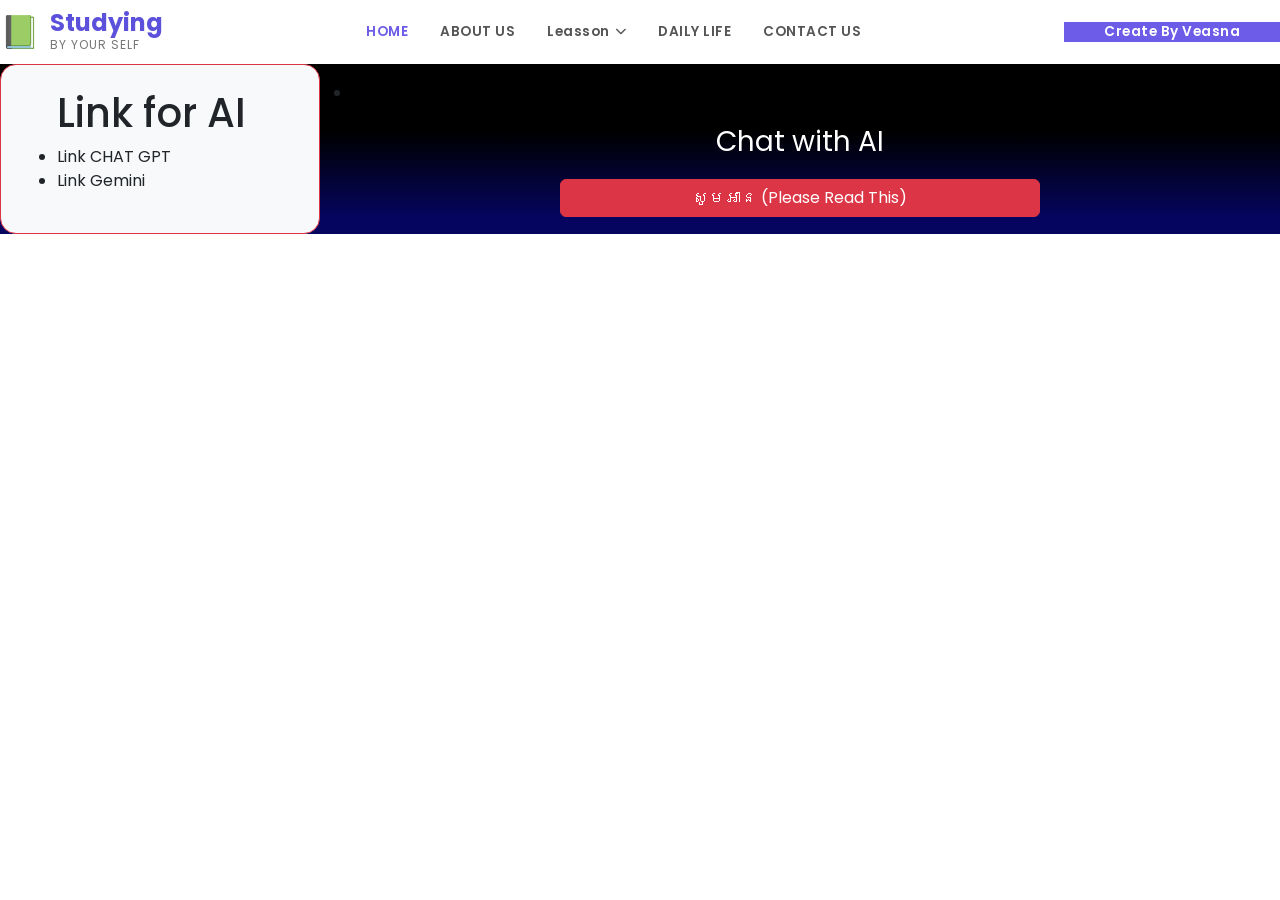
<file: AI.html>
<!DOCTYPE html>
<html lang="en">
<head>
    <meta charset="UTF-8">
    <meta name="viewport" content="width=device-width, initial-scale=1.0">
    <title>Chat With AI</title>
    <link rel="stylesheet" href="https://cdnjs.cloudflare.com/ajax/libs/font-awesome/6.4.0/css/all.min.css">
    <link rel="preconnect" href="https://fonts.googleapis.com">
    <link rel="preconnect" href="https://fonts.gstatic.com" crossorigin>
    <link href="https://fonts.googleapis.com/css2?family=Poppins:wght@300;400;500;600;700&display=swap" rel="stylesheet">
    <link rel="stylesheet" href="AI.css">
    <link rel="stylesheet" href="https://cdn.jsdelivr.net/npm/bootstrap@5.3.8/dist/css/bootstrap.min.css">
    <link rel="stylesheet" href="https://cdn.jsdelivr.net/npm/bootstrap@5.3.8/dist/js/bootstrap.bundle.min.js">
</head>
<body>
    <header class="navbar">
        <div class="logo-container">
            <div class="logo-icon">📗</div>
            <div class="logo-text">
                <span class="brand-title">Studying</span>
                <span class="brand-subtitle">By Your Self</span>
            </div>
        </div>
        
        <nav class="nav-links">
            <a href="index.html" class="active"  >HOME</a>
            <a href="#">ABOUT US</a>
            <a href="#">Leasson <i class="fa-solid fa-chevron-down nav-arrow"></i></a>
            <a href="daily_life.html">DAILY LIFE</a>
            <a href="#">CONTACT US</a>
        </nav>

        <a href="#" class="btn-download">
            Create By Veasna
        </a>
    </header>

    <!-- -------section--------- -->
     <section class="bg">
        <div class="d-flex justify-content-center align-items-center g-2">
            <div class="bg-light w-25 h-auto border rounded-4 border-danger  p-4">
                <ul>
                    <h1>Link for AI </h1>
                    <li>Link CHAT GPT</li>
                    <li>Link Gemini</li>
                </ul>
            </div>

            <!-- break div  -->
            <div class="w-75 h-auto">
                <!--  -->
                <div>
                    <nav class="nav_bar">
                        <ul>
                            <li></li>
                        </ul>
                    </nav>
                </div>
                <!--  -->
                <p class="text-white d-flex justify-content-center align-items-center fs-3 m-3">Chat with AI</p>
                <div id="click_befor_read" class="btn btn-danger d-flex justify-content-center align-items-center m-auto w-50">សូមអាន (Please Read This)</div>
                <div id="click_show" class="click_show">
                    <div class="d-flex justify-content-center align-items-center">
                    <div class="border rounded-2 w-75 h-auto bg-primary m-2">
                    <h2 class="text-warning d-flex justify-content-center align-items-center m-3">Using AI (ការប្រើ AI )</h2>
                    <p style="font-family: Verdana, Geneva, Tahoma, sans-serif;" class="text-white m-2 fs-5">AIបញ្ញាសិប្បនិមិត្តយើងអាចប្រើវាដើម្បីឲ្យវាមានប្រយោជន៍សម្រាប់យើងវាមិនត្រឹមតែអាចជួយដល់ការងារយើងបានតែមួយមុខទេ។វាអាចជួយក្នុងការរៀនភាសាអង់គ្លេស
                        និងការនិយាយនៅក្នុងថ្ងៃរបស់យើងបានបើករណីដែលយើងចេះប្រើវាឲ្យមានប្រយោជន៍។ (<span class="text-danger bg-light">សូមកុំប្រើតែ copy and Paste control + C and control + v</span>)
</p>
                    </div>
                </div>
                </div>
                
            </div>
        </div>
     </section>
     <script src="action_for_AI.js"></script>
     <script src="./CHAT AI/chat_ai1.js"></script>
</body>
</html>
</file>
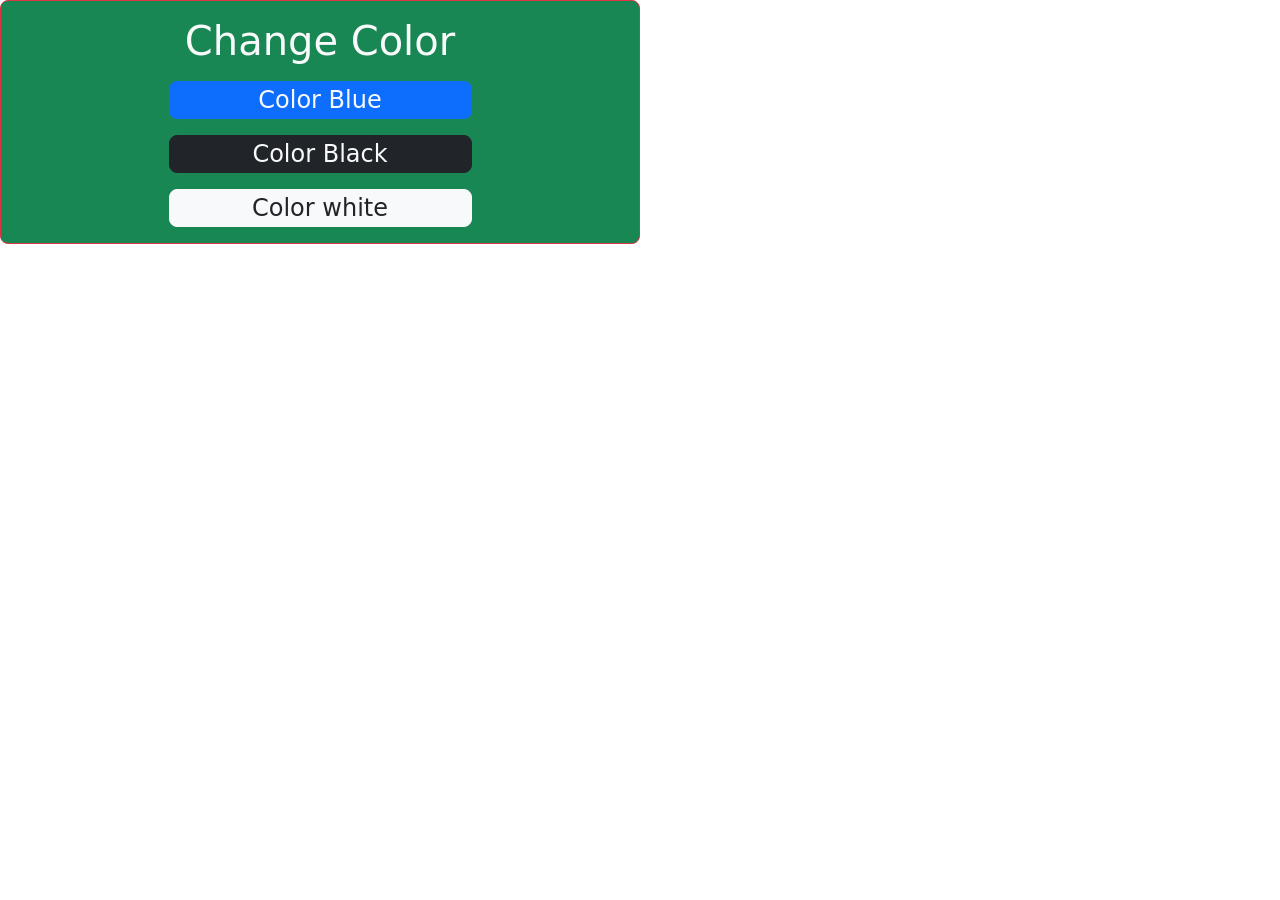
<file: testing.html>
<!DOCTYPE html>
<html lang="en">
<head>
    <meta charset="UTF-8">
    <meta name="viewport" content="width=device-width, initial-scale=1.0">
    <title>Document</title>
    <link href="https://cdn.jsdelivr.net/npm/bootstrap@5.3.8/dist/css/bootstrap.min.css" rel="stylesheet" integrity="sha384-sRIl4kxILFvY47J16cr9ZwB07vP4J8+LH7qKQnuqkuIAvNWLzeN8tE5YBujZqJLB" crossorigin="anonymous">
</head>
<body>
    <div>
        <div class="border rounded-3 border-danger bg-success w-50 h-auto p-3">
            <h1 style="cursor: pointer;" class="d-flex justify-content-center align-items-center m-auto text-light">Change Color</h1>
            <p style="cursor: pointer;" class="border rounded-3 border-primary bg-primary w-50 h-auto mt-3 d-flex justify-content-center align-items-center m-auto fs-4 text-light">Color Blue</p>
            <p style="cursor: pointer;" class="border rounded-3 border-dark bg-dark w-50 h-auto mt-3 d-flex justify-content-center align-items-center m-auto fs-4 text-light">Color Black</p>
            <p style="cursor: pointer;" class="border rounded-3 border-light bg-light w-50 h-auto mt-3 d-flex justify-content-center align-items-center m-auto fs-4 text-dark">Color white</p>

        </div>
    </div>
</body>
</html>
</file>
<file: AI.css>
/* --- Base Reset & Typography --- */
* {
    margin: 0;
    padding: 0;
    box-sizing: border-box;
    font-family: 'Poppins', sans-serif;
}

body {
    background-color: #f8f9fa;
    color: #333;
    overflow-x: hidden;
}

/* --- Navigation Bar --- */
/* .navbar {
    display: flex;
    justify-content: space-between;
    align-items: center;
    background-color: #ffffff;
    padding: 0 0 0 2rem;
    height: 80px;
    box-shadow: 0 2px 10px rgba(0,0,0,0.05);
    width: 100%;
} */

.logo-container {
    display: flex;
    align-items: center;
    gap: 10px;
}

.logo-icon {
    font-size: 2rem;
}

.logo-text {
    display: flex;
    flex-direction: column;
}

.brand-title {
    font-size: 1.5rem;
    font-weight: 700;
    color: #5c51db;
    line-height: 1.1;
}

.brand-subtitle {
    font-size: 0.75rem;
    color: #777;
    text-transform: uppercase;
    letter-spacing: 1px;
}

.nav-links {
    display: flex;
    gap: 2rem;
}

.nav-links a {
    text-decoration: none;
    color: #555;
    font-size: 0.85rem;
    font-weight: 600;
    letter-spacing: 0.5px;
    transition: color 0.3s;
    display: flex;
    align-items: center;
    gap: 5px;
}

.nav-links a:hover, 
.nav-links a.active {
    color: #6c5ce7;
}

.nav-arrow {
    font-size: 0.7rem;
}

.btn-download {
    background-color: #6c5ce7;
    color: #fff;
    text-decoration: none;
    padding: 0 2.5rem;
    height: 100%;
    display: flex;
    align-items: center;
    gap: 10px;
    font-size: 0.85rem;
    font-weight: 600;
    letter-spacing: 0.5px;
    transition: background-color 0.3s;
}

.btn-download:hover {
    background-color: #5b4bc4;
}

/* --- Hero Section --- */
.hero-section {
    position: relative;
    height: calc(100vh - 80px);
    min-height: 600px;
    /* Substitute with your local image URL */
    background-image: url('https://static.vecteezy.com/system/resources/previews/049/936/970/non_2x/student-studying-at-a-desk-with-books-and-a-laptop-vector.jpg');
    background-size: cover;
    background-position: center 25%;
    display: flex;
    align-items: center;
    padding-left: 10%;
    margin-top: 0;
}


.hero-content {
    position: relative;
    z-index: 2;
    color: #ffffff;
    max-width: 600px;
    margin-bottom: 60px; /* Offset to leave room for bottom cards */
}

.hero-tagline {
    font-size: 1.1rem;
    font-weight: 500;
    letter-spacing: 1px;
    margin-bottom: 0.5rem;
}

.hero-title {
    font-size: 3.5rem;
    font-weight: 700;
    line-height: 1.2;
    margin-bottom: 1.5rem;
    text-shadow: 0 2px 4px rgba(0,0,0,0.2);
}

.hero-subtext {
    font-size: 1rem;
    opacity: 0.9;
    margin-bottom: 1rem;
}

.hero-line {
    width: 40px;
    height: 3px;
    background-color: #ffffff;
}

/* --- Slider Navigation Dots --- */
.slider-dots {
    position: absolute;
    right: 30px;
    top: 50%;
    transform: translateY(-50%);
    display: flex;
    flex-direction: column;
    gap: 8px;
    z-index: 2;
}

.dot {
    width: 8px;
    height: 8px;
    background-color: rgba(255, 255, 255, 0.5);
    border-radius: 50%;
    cursor: pointer;
}

.dot.active {
    background-color: #ffffff;
    transform: scale(1.2);
}
/* background section */

.bg{
    background-image: linear-gradient(180deg , black 40% , rgb(5, 5, 95) 90%);
}
.click_show{
    display: none;
}
</file>
